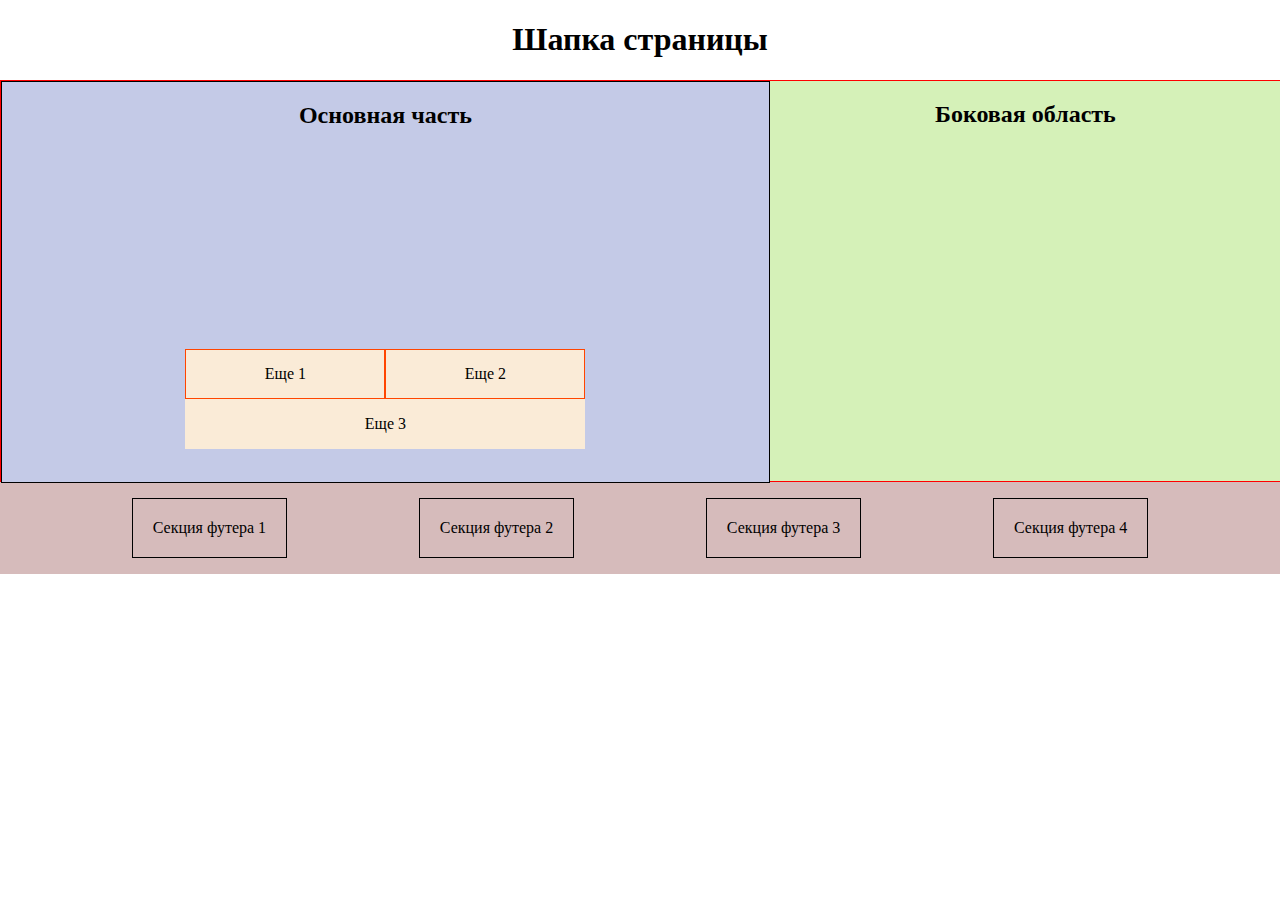
<file: week5/index.html>
<!DOCTYPE html>
<html lang="en">
<head>
    <meta charset="UTF-8">
    <meta name="viewport" content="width=device-width, initial-scale=1.0">
    <title>Верстка с flexbox</title>
    <link rel="stylesheet" href="styles/style.css">
    <link rel="stylesheet" href="styles/normalize.css">
</head>
<body>
    <header>
        <h1 class="titel">Шапка страницы</h1>
    </header>
    <main class="flexcontainer">
        <div class="mainpart">
            <div class="article">
                <h2>Основная часть</h2>
                <div class="more">
                    <div class="onetwo">
                        <div class="block1">Еще 1</div>
                        <div class="block2">Еще 2</div>
                    </div>
                    <div class="block3">
                        <div class="block3">Еще 3</div>
                    </div>
                </div>
            </div>
        </div>
        <aside class="aside"><h2>Боковая область</h2></aside>
    </main>
    <footer>
        <div class="foot-container">
            <p class="foot1">Секция футера 1</p>
            <p class="foot2">Секция футера 2</p>
            <p class="foot3">Секция футера 3</p>
            <p class="foot4">Секция футера 4</p>
        </div>
    </footer>
</body>
</html>
</file>
<file: week5/styles/style.css>
h1,
h2{
    display: flex;
    justify-content: center;
}


.flexcontainer{
    display: flex;
    width: 100%;
    height: 400px;
    border: 1px solid red;
}

.mainpart{
    display: flex;
    justify-content: center;
    width: 60%;
    height: 400px;
    border: 1px solid black;
    background: rgb(196, 202, 231);
}

.more{
    display: flex;
    flex-direction: column;
    justify-content: flex-end;
    width: 400px;
    height: 300px;
}

.onetwo{
    display: flex;
    height: 50px;
    background-color: antiquewhite;
}

.block1,
.block2,
.block3{
    display: flex;
    justify-content: center;
    align-items: center;
    width: 50%;
}

.block1,
.block2{
    display: flex;
    border: 1px solid orangered;
}

.block3{
    display: flex;
    justify-content: center;
    width: 100%;
    height: 50px;
    background-color: antiquewhite;
}

.aside{
    display: flex;
    justify-content: center;
    width: 40%;
    background-color: rgb(213, 241, 184);
}

.foot-container{
    display: flex;
    flex-direction: row;
    justify-content: space-evenly;
    background: rgb(214, 187, 187);
}

.foot1,
.foot2,
.foot3,
.foot4{
    display: flex;
    border: 1px solid black;
    padding: 20px;
}
</file>
